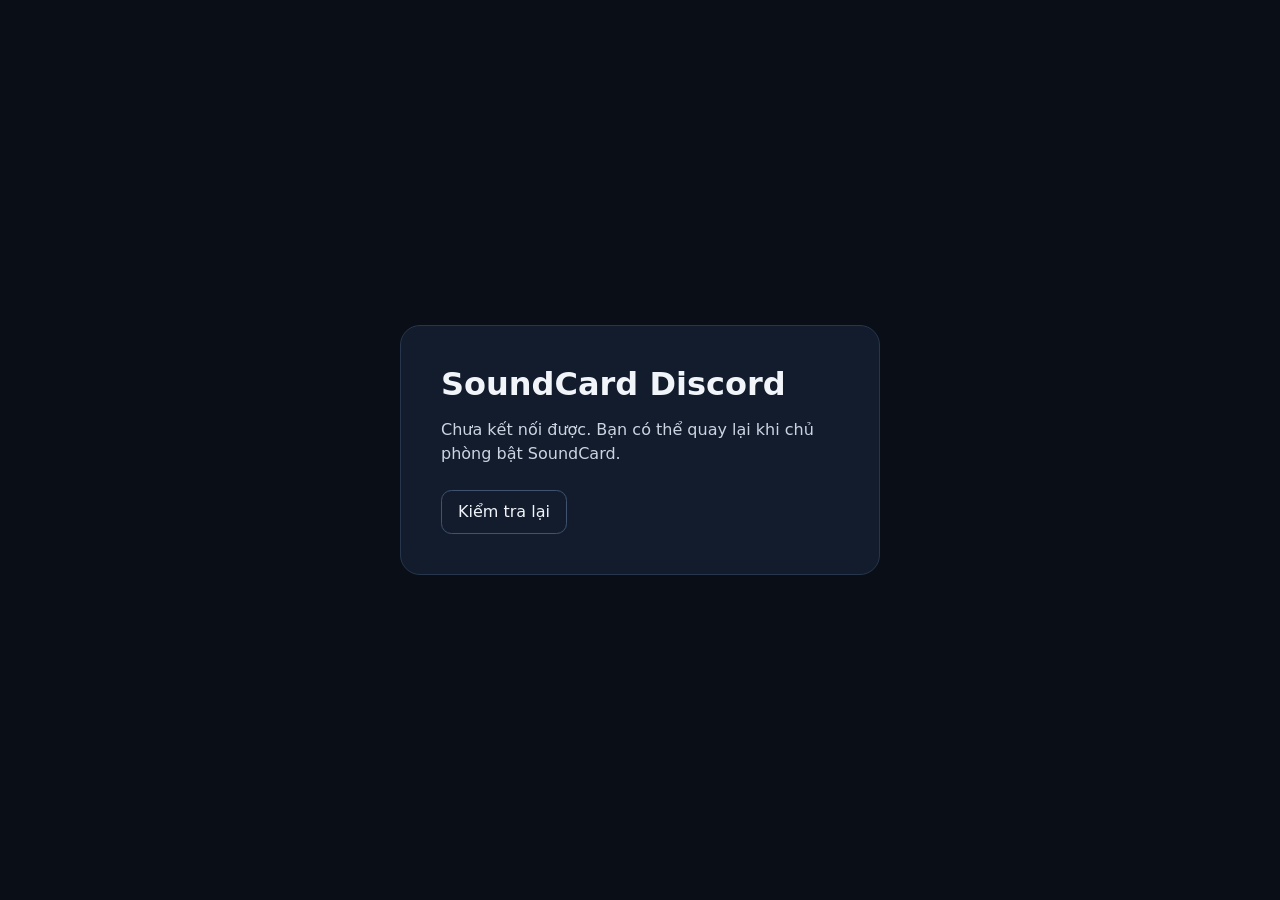
<file: docs/index.html>
<!doctype html>
<html lang="vi" data-repo="hoangtran32/soundcard-discord-pro">
<head>
    <meta charset="utf-8">
    <meta name="viewport" content="width=device-width, initial-scale=1">
    <meta name="referrer" content="no-referrer">
    <title>SoundCard Discord</title>
    <link rel="stylesheet" href="./style.css">
    <script src="./live.js?v=invite" defer></script>
</head>
<body>
    <main>
        <h1>SoundCard Discord</h1>
        <p id="status" role="status">Đang kiểm tra kết nối…</p>
        <a id="open-player" hidden>Mở trình phát</a>
        <button id="retry" type="button">Kiểm tra lại</button>
        <noscript>Bật JavaScript để kiểm tra trạng thái máy chạy bot.</noscript>
    </main>
</body>
</html>
</file>
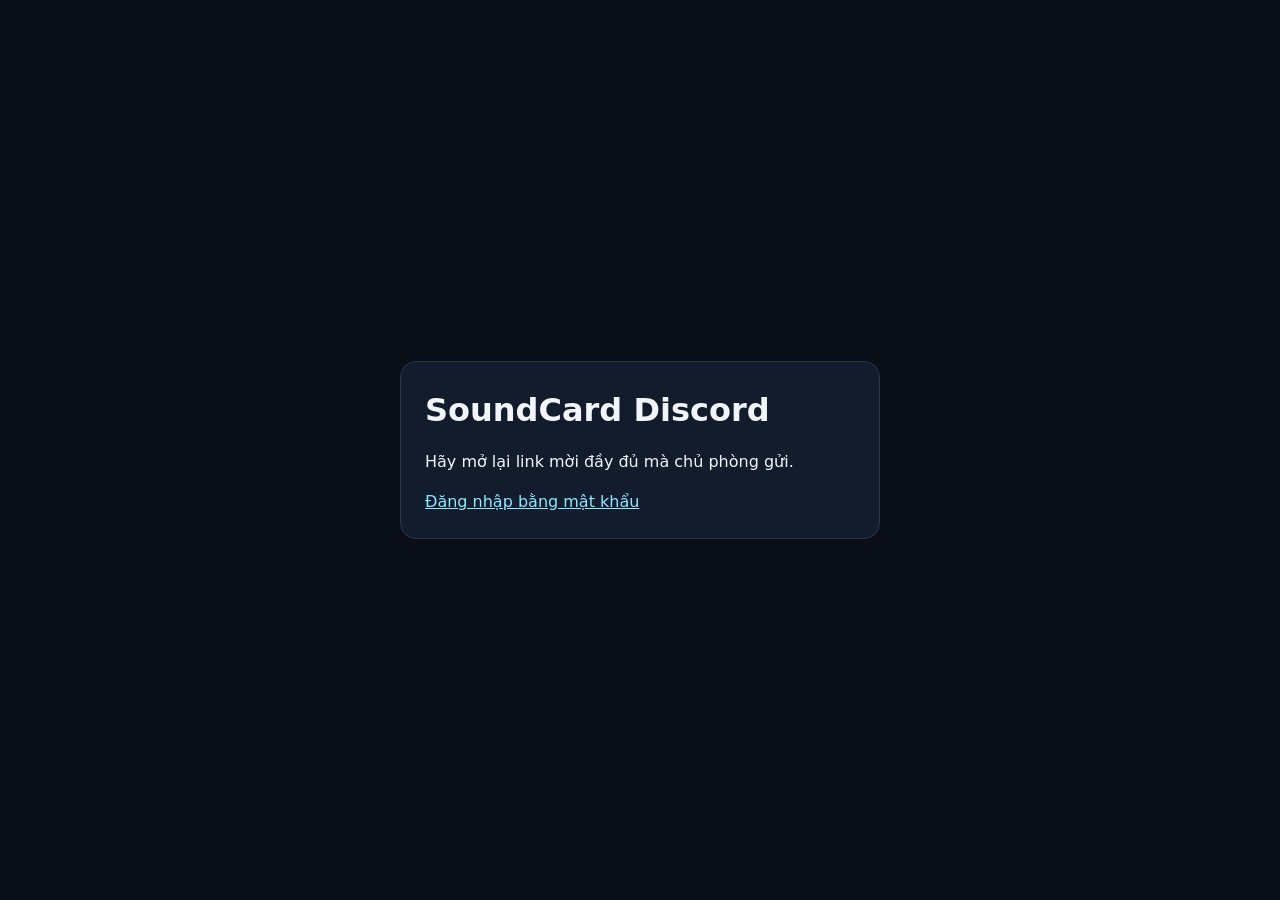
<file: static/join.html>
<!doctype html>
<html lang="vi">
<head>
    <meta charset="utf-8">
    <meta name="viewport" content="width=device-width, initial-scale=1">
    <meta name="referrer" content="no-referrer">
    <title>Mở SoundCard</title>
    <style>
        :root { color-scheme: dark; font: 16px/1.5 system-ui, sans-serif; background: #0a0e17; color: #f1f5f9; }
        body { display: grid; place-items: center; min-height: 100vh; margin: 0; }
        main { box-sizing: border-box; width: min(90%, 30rem); padding: 1.5rem; border: 1px solid #27364c; border-radius: 1rem; background: #121c2d; }
        h1 { margin: 0; }
        a { color: #8be8ff; }
    </style>
    <script src="/static/js/join.js" defer></script>
</head>
<body>
    <main>
        <h1>SoundCard Discord</h1>
        <p id="join-status" role="status">Đang mở trình phát…</p>
        <a href="/" id="join-login" hidden>Đăng nhập bằng mật khẩu</a>
        <noscript>Bật JavaScript để dùng link mời.</noscript>
    </main>
</body>
</html>
</file>
<file: docs/style.css>
:root {
    color-scheme: dark;
    font: 16px/1.5 system-ui, sans-serif;
    color: #f1f5f9;
    background: #0a0e17;
}

body {
    min-height: 100vh;
    margin: 0;
    display: grid;
    place-items: center;
}

main {
    box-sizing: border-box;
    width: min(90%, 30rem);
    padding: clamp(1.25rem, 5vw, 2.5rem);
    background: #121c2d;
    border: 1px solid #27364c;
    border-radius: 1.25rem;
}

h1 {
    margin: 0;
    line-height: 1.15;
}

p {
    margin: 1rem 0 1.5rem;
    color: #cbd5e1;
}

a, button {
    display: inline-flex;
    align-items: center;
    box-sizing: border-box;
    min-height: 44px;
    padding: 0.5rem 1rem;
    border: 1px solid #3f5371;
    border-radius: 0.65rem;
    color: inherit;
    background: transparent;
    font: inherit;
    cursor: pointer;
}

a {
    color: #07151c;
    background: #46e7f2;
    border-color: transparent;
    text-decoration: none;
    font-weight: 650;
}

:focus-visible {
    outline: 2px solid #8be8ff;
    outline-offset: 4px;
}

[hidden] {
    display: none;
}
</file>
